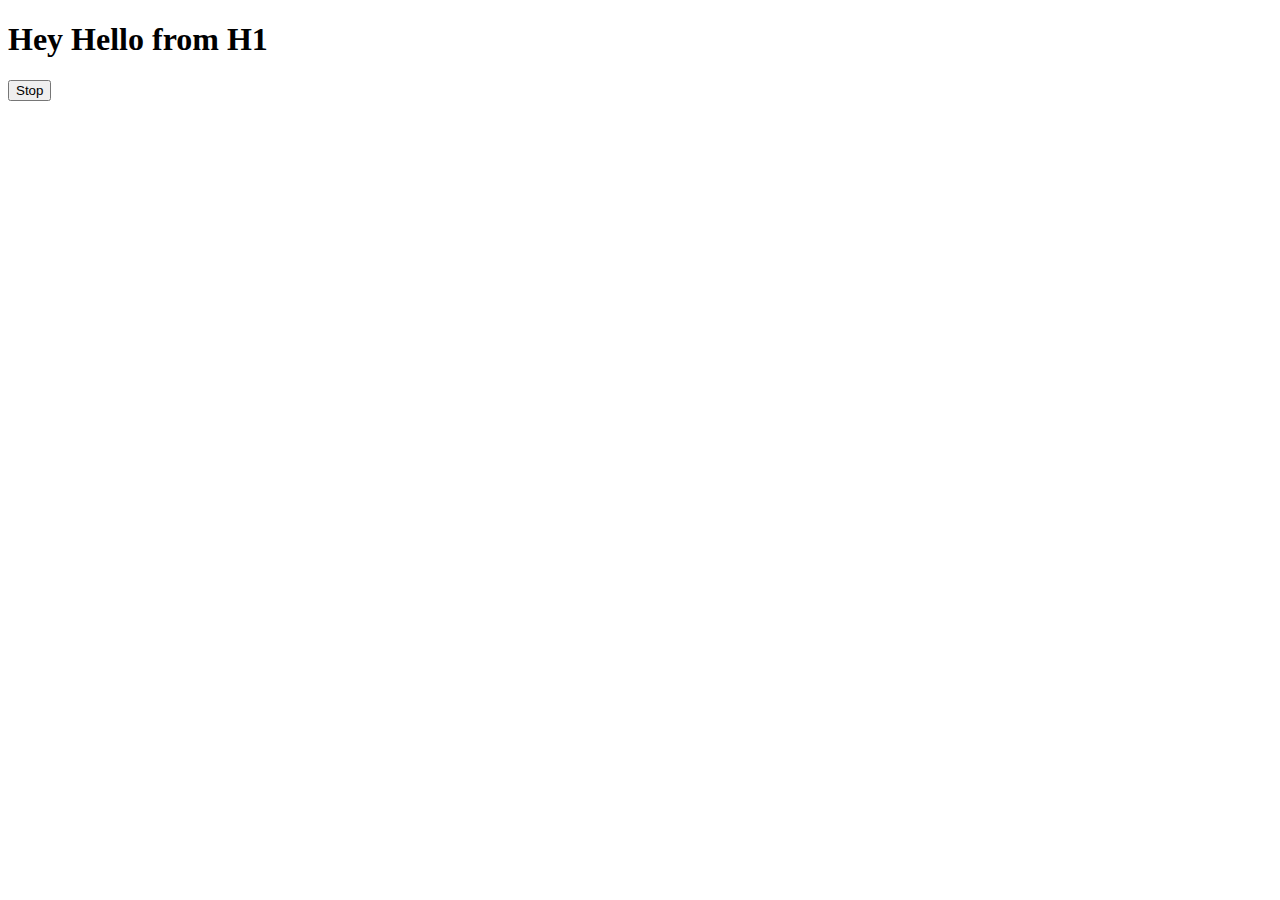
<file: 07_Async_JS/index.html>
<!DOCTYPE html>
<html lang="en">
  <head>
    <meta charset="UTF-8" />
    <meta name="viewport" content="width=device-width, initial-scale=1.0" />
    <title>Document</title>
  </head>
  <body>
    <h1>Hey Hello from H1</h1>
    <button id="stop">Stop</button>
  </body>
  <script>
    const sayAbhi = function () {
      console.log("Abhishek");
    };

    const changeText = () => {
      document.querySelector("h1").innerHTML =
        "Hey there i am currently learing Js from youtube";
    };

    setTimeout(sayAbhi, 2000);
    const changeHeading = setTimeout(changeText, 5000);

    document.querySelector("#stop").addEventListener("click", function () {
      clearTimeout(changeHeading);
      console.log("stopped button Clicked")
    });
  </script>
</html>
</file>
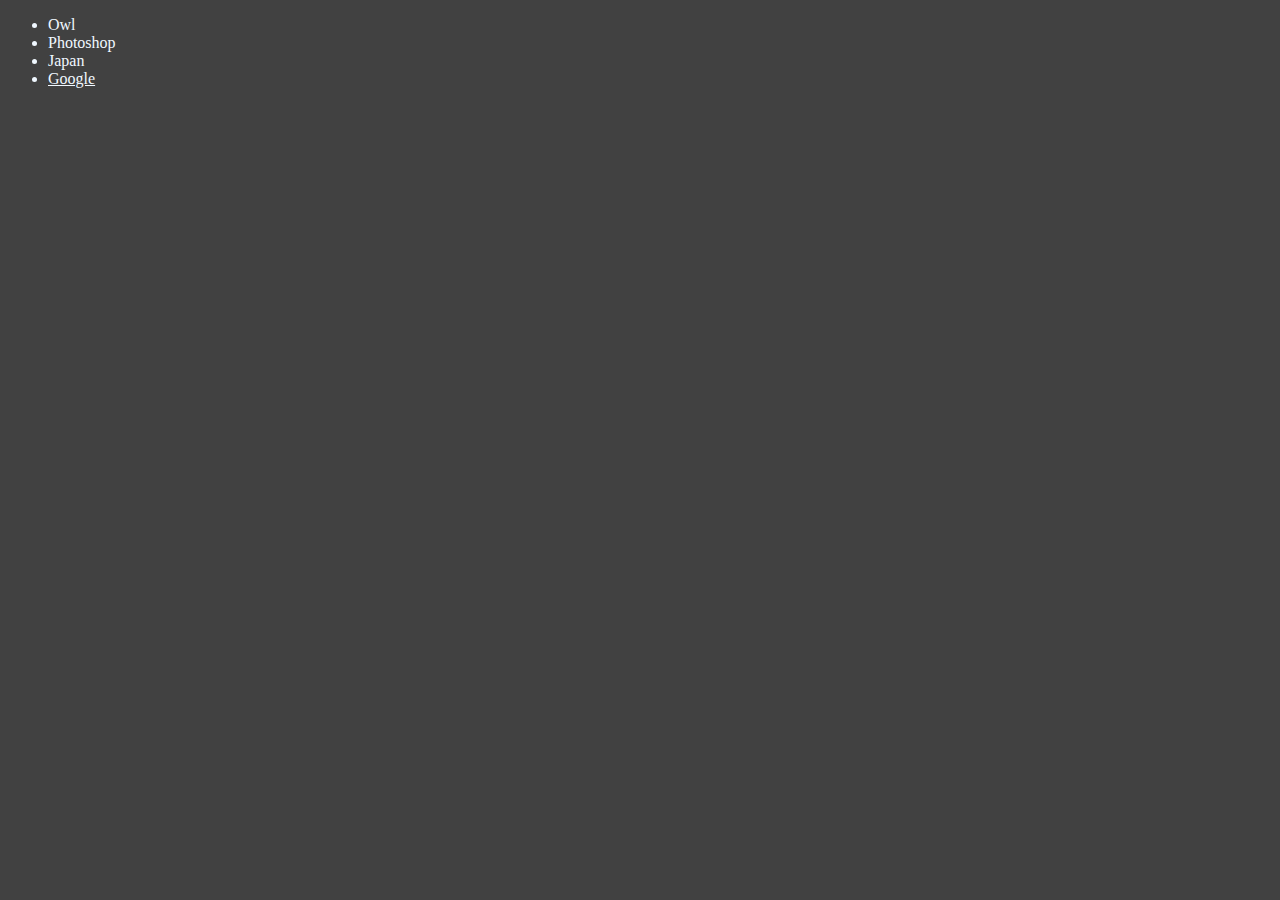
<file: 07_Events_JS/index.html>
<!DOCTYPE html>
<html lang="en">
  <head>
    <meta charset="UTF-8" />
    <meta name="viewport" content="width=device-width, initial-scale=1.0" />
    <title>Events</title>
  </head>
  <body style="background-color: #414141; color: aliceblue">
    <div>
      <ul id="images">
        <li id="owl">Owl</li>
        <li id="photoshop">Photoshop</li>
        <li id="japan">Japan</li>
        <li>
          <a
            style="color: aliceblue"
            href="https://google.om"
            id="google"
            target="_blank"
            >Google</a
          >
        </li>
      </ul>
    </div>
  </body>
  <script>
    // document.getElementById("owl").onclick = () => {
    //   alert("Owl clicked");
    // };

    //attachEvent() => runs on internet explorar
    //jQuery = on

    // **************Events Listioners*********************
    // document.getElementById("owl").addEventListener("click",()=>{},false ) => here false parameter is default parameter so it is not necessary to write
    /*
    document.getElementById("owl").addEventListener("click", () => {
      alert("owl clicked again");
    });
    */

    // ************Event object ************

    /*
    document.getElementById("owl").addEventListener(
      "click",
      (e) => {
        console.log(e);
      },
      false
    );

    */
    //types , timestamp , defaultPrevented
    //target,toElement,srcElement, currentTarget
    //clientX, clientY,screeenX , screenY
    //altKey,ctrlKey, shiftKey, keyCode

    // lets learn about Event propagation

    // 1.Event Bubbling(default false) & 2.Event Capturing

    // false => bubbling mode child to parent

    /*
    document.querySelector("#images").addEventListener(
      "click",
      (e) => {
        console.log("clicked inside the ul");
      },
      true // capturing mode => top to bottom (parent to child)
    );

   
    document.querySelector("#owl").addEventListener(
      "click",
      (e) => {
        console.log("owl clicked");
      },
      true // capturing mode top to bottom (parent to child)
    );
    */

    /*
    document.querySelector("#images").addEventListener(
      "click",
      (e) => {
        console.log("clicked inside the ul");
      },
      false // bubbling mode => top to bottom (parent to child)
    );

    document.querySelector("#owl").addEventListener(
      "click",
      (e) => {
        console.log("owl clicked");
        e.stopPropagation(); // event not propagate
      },
      false // bubbling mode top to bottom (parent to child)
    );

    // ************Prevent default***************
    document.querySelector("#google").addEventListener("click", (e) => {
      console.log("google clicked");
      e.preventDefault(); // prevent the default behaviour
      e.stopPropagation();
    });
    */

    document.querySelector("#images").addEventListener(
      "click",
      function (e) {
        console.log(e.target);
        console.log(e.target.parentNode);
        let removeIt = e.target;
        removeIt.remove();
      },
      false
    );
  </script>
</html>
</file>
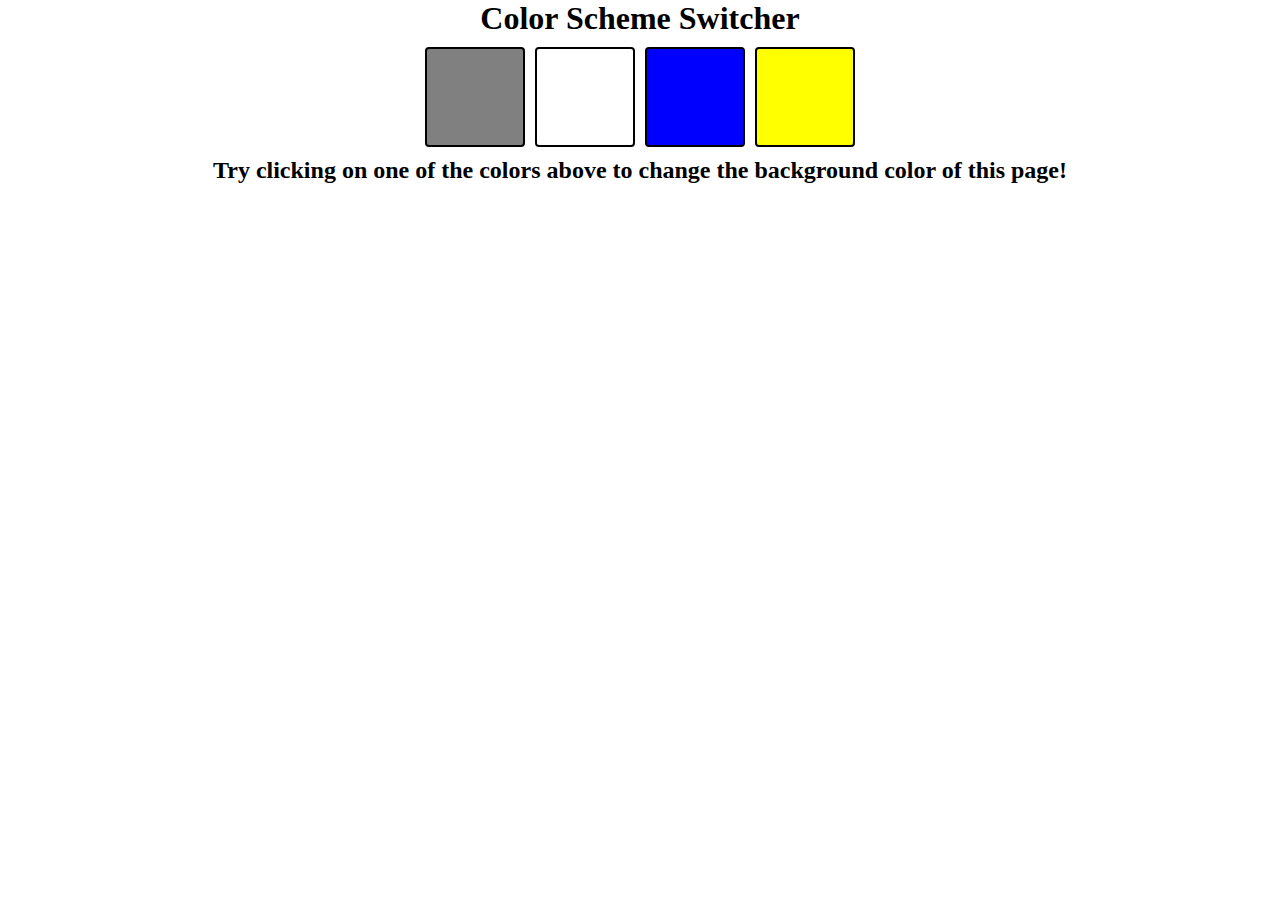
<file: Projects/Color_Switcher/index.html>
<!DOCTYPE html>
<html lang="en">
  <head>
    <meta charset="UTF-8" />
    <meta name="viewport" content="width=device-width, initial-scale=1.0" />
    <title>Document</title>
    <link rel="stylesheet" href="style.css" />
  </head>
  <body >
    <div class="main">
      <h1>Color Scheme Switcher</h1>
      <div class="btn">
        <div class="button" id="grey"></div>
        <div class="button" id="white"></div>
        <div class="button" id="blue"></div>
        <div class="button" id="yellow"></div>
      </div>

      <h2>
        Try clicking on one of the colors above
        <span>to change the background color of this page!</span>
      </h2>
    </div>
  </body>
  <script src="script.js"></script>
</html>
</file>
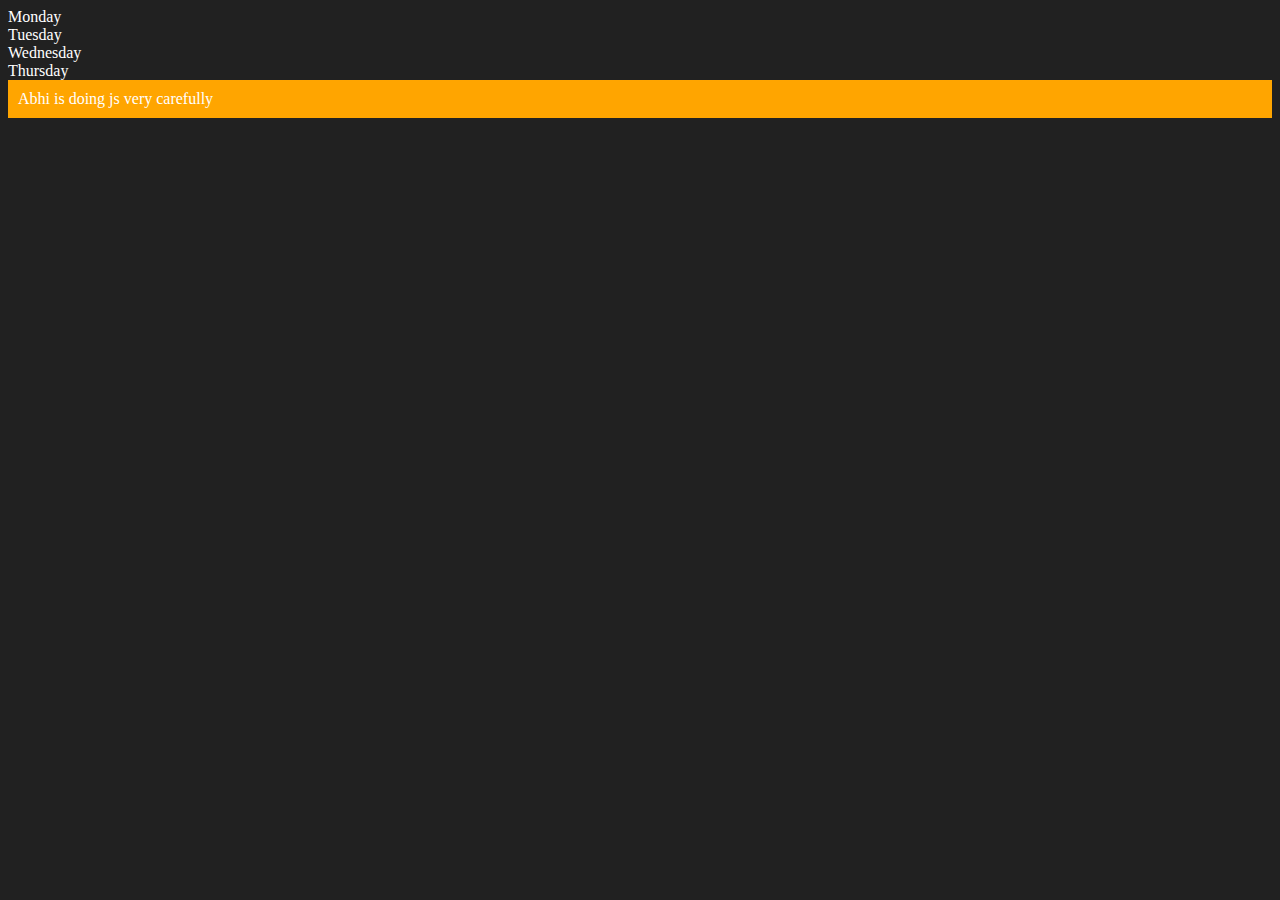
<file: 06_Dom_Manupulation/Dom.html>
<!DOCTYPE html>
<html lang="en">
  <head>
    <meta charset="UTF-8" />
    <meta name="viewport" content="width=device-width, initial-scale=1.0" />
    <title>Dom learning</title>
  </head>
  <body style="background-color: #212121; color: #fff">
    <div class="parent">
      <div class="day">Monday</div>
      <div class="day">Tuesday</div>
      <div class="day">Wednesday</div>
      <div class="day">Thursday</div>
    </div>
  </body>
  <script>
    /*
    const parent = document.querySelector(".parent");
    console.log(parent);
    console.log(parent.children); //=>HTMLCollection which is like an array but not array
    console.log(parent.children[1].innerHTML);

    for (let i = 0; i < parent.children.length; i++) {
      console.log(parent.children[i].innerHTML);
    }

    parent.children[0].style.color="orange"

   console.log( parent.firstElementChild.innerHTML); // monday
   console.log( parent.lastElementChild.innerHTML); // Thursday
  
   */

   /*
    const day1 = document.querySelector(".day");
    console.log(day1); // monday
    const parent = day1.parentElement;
    console.log(day1.nextElementSibling); // tuesday

    console.log("NODES: ", parent.childNodes);
    */


    // ************** Create Element in dom **************

   const div = document.createElement("div")
   console.log(div);

   div.className="main"
   div.id = Math.round(Math.random()*10 +1)


   div.setAttribute("title","My Title")
   div.style.backgroundColor="orange"
   div.style.padding = "10px"

   // div.innerText = "Abhi is doing js"
   const addText = document.createTextNode("Abhi is doing js very carefully")
   div.appendChild(addText)

   document.body.appendChild(div)




  </script>
</html>
</file>
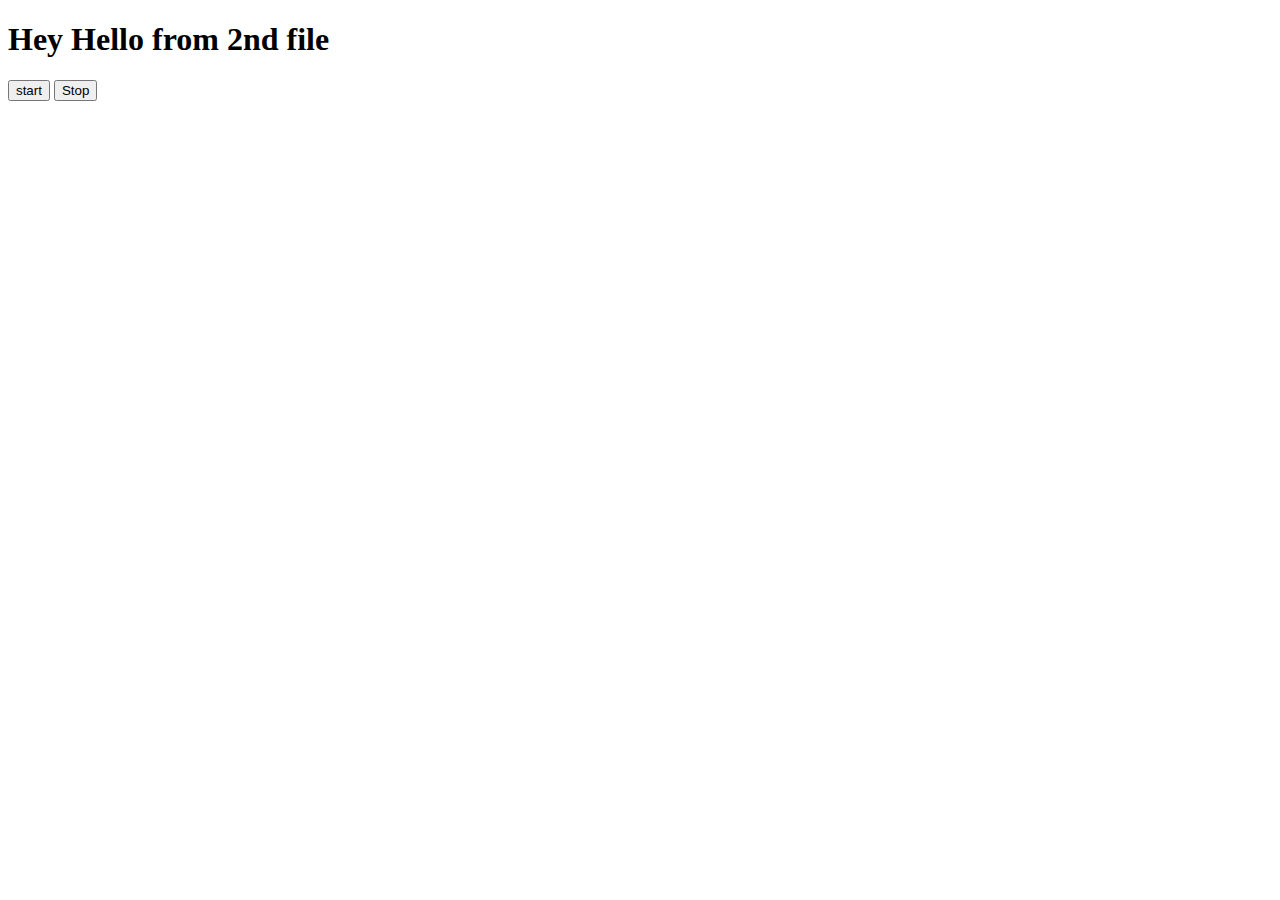
<file: 07_Async_JS/two.html>
<!DOCTYPE html>
<html lang="en">
  <head>
    <meta charset="UTF-8" />
    <meta name="viewport" content="width=device-width, initial-scale=1.0" />
    <title>Document</title>
  </head>
  <body>
    <h1>Hey Hello from 2nd file</h1>
    <button id="start">start</button>
    <button id="stop">Stop</button>
  </body>
  <script>
    const sayNameDate = function (str) {
      console.log(str, Date.now());
    };

    let intervalId;
    document.querySelector("#start").addEventListener("click", () => {
      intervalId = setInterval(sayNameDate, 2000, "hi");
      console.log("start the interval");
    });
    document.querySelector("#stop").addEventListener("click", () => {
      clearInterval(intervalId);
      console.log("stop the interval");
    });

    
  </script>
</html>
</file>
<file: Projects/Color_Switcher/style.css>
*{
    margin: 0;
    padding: 0;
    box-sizing: border-box;
}

.main{
    width: 100vw;
    height: 100vh;
}

.main h1,h2{
    text-align: center;
}
.btn{
    padding: 10px 20px;
    justify-content: center;
    align-items: center;
    display: flex;
    gap: 10px;
    flex-wrap: wrap;
}
.button{
    height: 100px;
    width: 100px;
    border: 2px solid black;
    border-radius: 4px;
    cursor: pointer;
}
</file>
